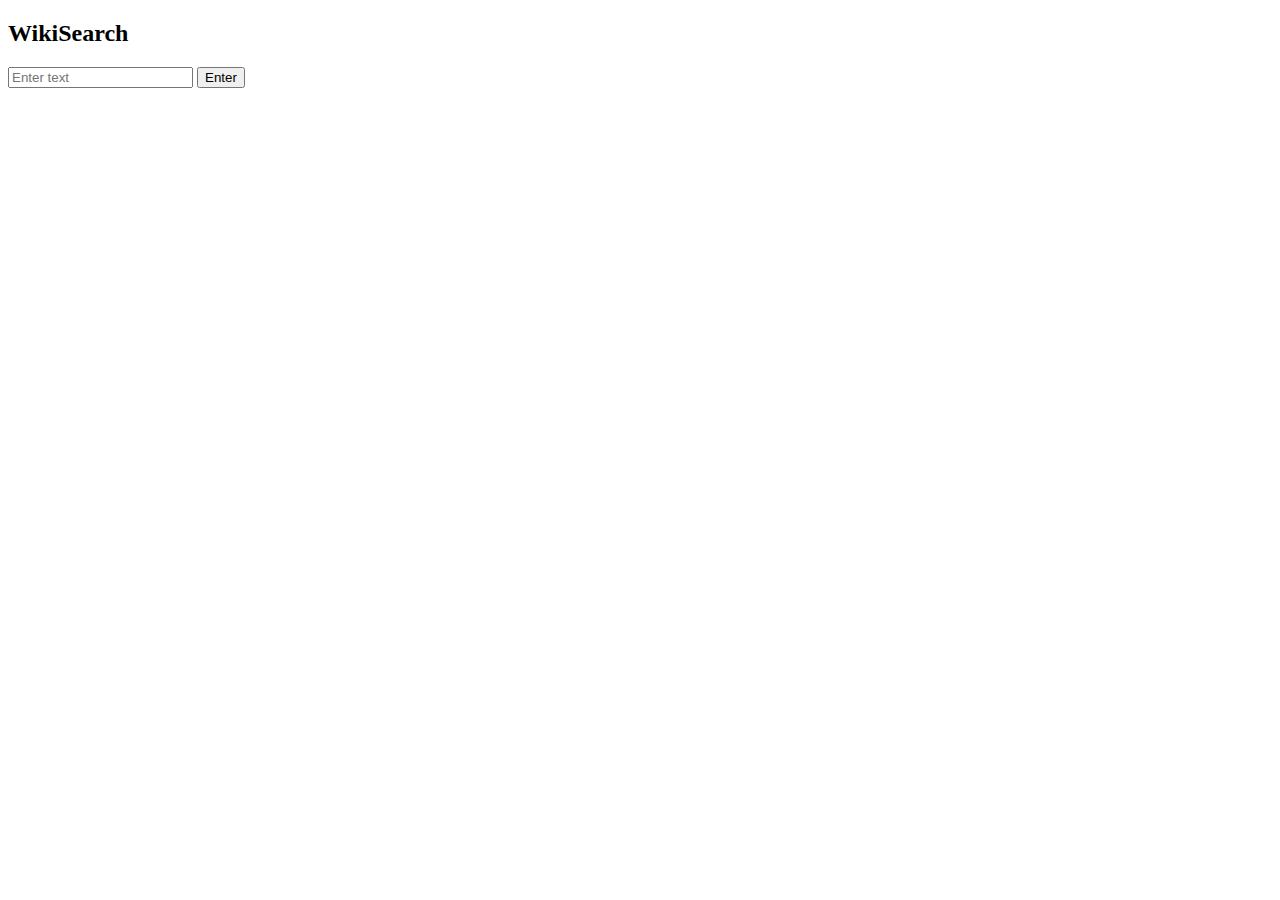
<file: wiki_example.html>
<!DOCTYPE html>
<html>
	<head>
		<meta charset="utf-8"/>
		<!-- <meta name="viewport" content="width=device-width"> -->
		<title>WikiSearch</title> 
		<link rel="stylesheet" type="text/css" href="styles.css" />
	</head>
	<body>
		<!-- CONTENT GOES HERE -->
		<h2>WikiSearch</h2>
		<div><input type="text" id="theinput" placeholder="Enter text"> </input>
			<button id="thebutton">Enter</button></div>

		<div id="theResult"></div>
		<script src="https://code.jquery.com/jquery-2.1.1.min.js"></script>
		<script src="scripts.js"></script>
	</body>
</html>
</file>
<file: styles.css>
body{
	font-family: times, arial;

}

h1{
	text-align: center;
}
#container{
	width: 90%;
	margin: 20px auto;
}

.box{
	float: left;
	width: 20%;
	height: 460px;
	margin: 20px;
}

img{
	width: 80%;
}
</file>
